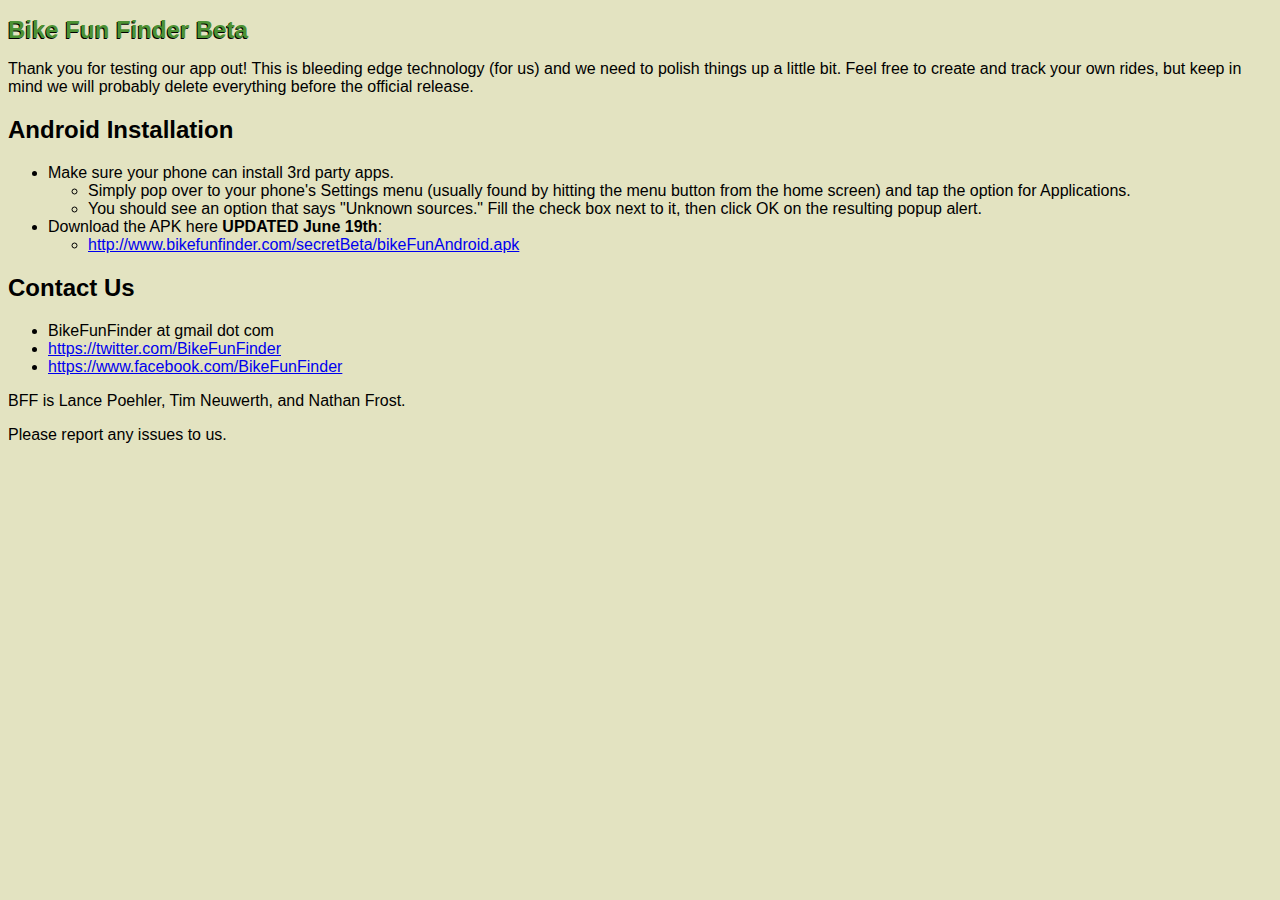
<file: www/androidBetaInvite.html>
<!DOCTYPE html>
<html>
<head>
    <title>Bike Fun Finder Beta Invite</title>
    <link href="css/mdStyles.css" rel="stylesheet" type="text/css">
    <script src="scripts/Markdown.Converter.js" type="text/javascript"></script>
    <script src="scripts/jquery-1.9.1.min.js" type="text/javascript"></script>
</head>
<body>
<script type="text/javascript">

    var _gaq = _gaq || [];
    _gaq.push(['_setAccount', 'UA-41069312-1']);
    _gaq.push(['_trackPageview']);

    (function() {
        var ga = document.createElement('script'); ga.type = 'text/javascript'; ga.async = true;
        ga.src = ('https:' == document.location.protocol ? 'https://ssl' : 'http://www') + '.google-analytics.com/ga.js';
        var s = document.getElementsByTagName('script')[0]; s.parentNode.insertBefore(ga, s);
    })();

</script>
<script type="text/javascript">
    $(document).ready(function() {
        var converter = new Markdown.Converter();
        mdText = document.getElementById("markdownContent").innerText;
        document.getElementById('renderBody').innerHTML = converter.makeHtml(mdText);
        //document.getElementById("renderBody").write(converter.makeHtml(mdText));
        //document.write(converter.makeHtml(mdText));
    });
</script>


<span id="markdownContent" style="display: none;">
Bike Fun Finder Beta
=================
Thank you for testing our app out! This is bleeding edge technology (for us) and we need to polish things up a little bit.
Feel free to create and track your own rides, but keep in mind we will probably delete everything before the official release.

Android Installation
------------------------
- Make sure your phone can install 3rd party apps.
  - Simply pop over to your phone's Settings menu (usually found by hitting the menu button from the home screen) and tap the option for Applications.
  - You should see an option that says "Unknown sources." Fill the check box next to it, then click OK on the resulting popup alert.
- Download the APK here __UPDATED June 19th__:
  - http://www.bikefunfinder.com/secretBeta/bikeFunAndroid.apk

Contact Us
--------------
- BikeFunFinder at gmail dot com
- https://twitter.com/BikeFunFinder
- https://www.facebook.com/BikeFunFinder

BFF is Lance Poehler, Tim Neuwerth, and Nathan Frost.

Please report any issues to us.

</span>

<div id="renderBody" stye="display: inline;">

</div>
</body>
</html>
</file>
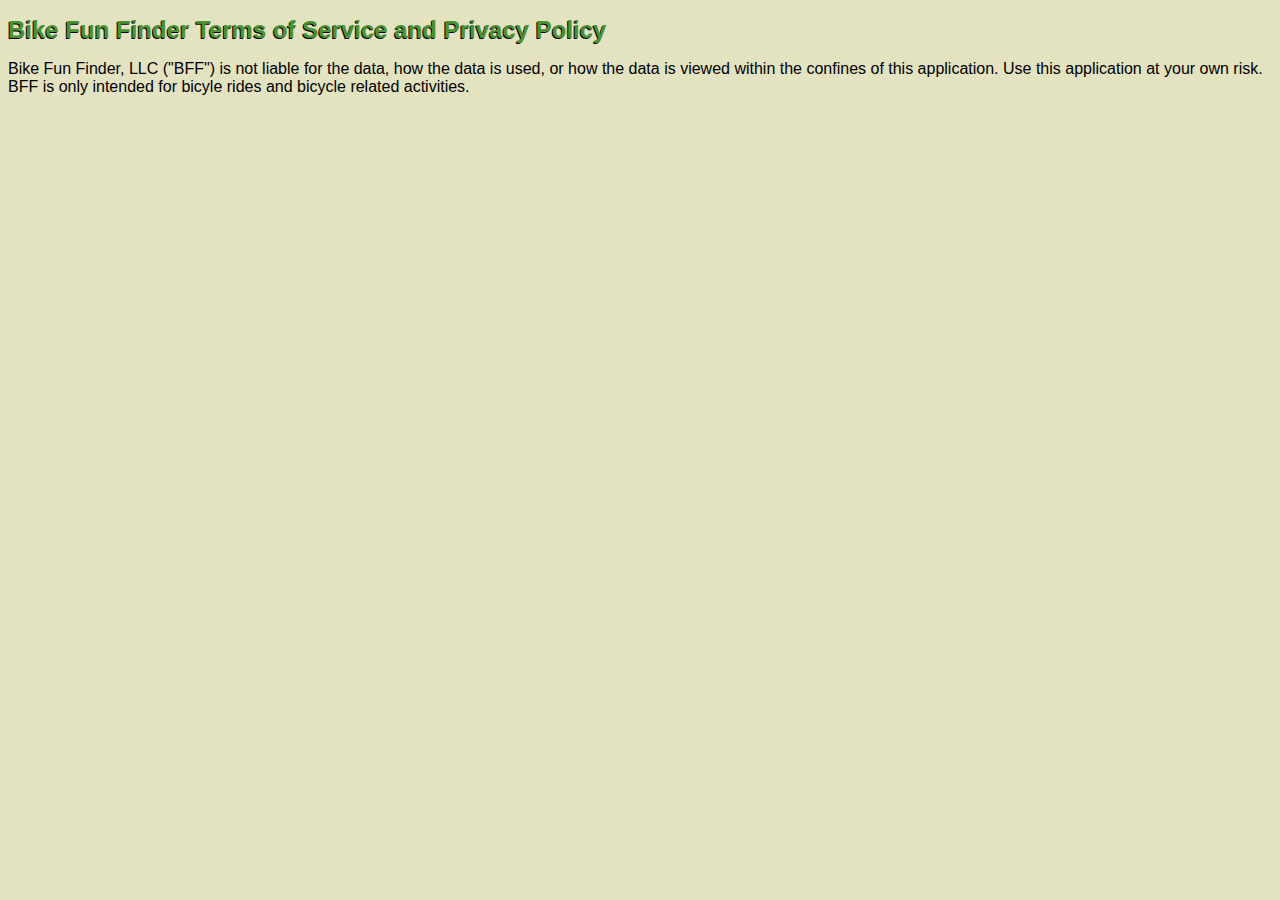
<file: www/tos.html>
<!DOCTYPE html>
<html>
<head>
    <title>Bike Fun Finder Beta Invite</title>
    <link href="css/mdStyles.css" rel="stylesheet" type="text/css">
    <script src="scripts/Markdown.Converter.js" type="text/javascript"></script>
    <script src="scripts/jquery-1.9.1.min.js" type="text/javascript"></script>

</head>
<body>
<script type="text/javascript">

    var _gaq = _gaq || [];
    _gaq.push(['_setAccount', 'UA-41069312-1']);
    _gaq.push(['_trackPageview']);

    (function() {
        var ga = document.createElement('script'); ga.type = 'text/javascript'; ga.async = true;
        ga.src = ('https:' == document.location.protocol ? 'https://ssl' : 'http://www') + '.google-analytics.com/ga.js';
        var s = document.getElementsByTagName('script')[0]; s.parentNode.insertBefore(ga, s);
    })();

</script>
<script type="text/javascript">
    $(document).ready(function() {
        var converter = new Markdown.Converter();
        mdText = document.getElementById("markdownContent").innerText;
        document.getElementById('renderBody').innerHTML = converter.makeHtml(mdText);
        //document.getElementById("renderBody").write(converter.makeHtml(mdText));
        //document.write(converter.makeHtml(mdText));
    });
</script>


<span id="markdownContent" style="display: none;">
Bike Fun Finder Terms of Service and Privacy Policy
===================================================
Bike Fun Finder, LLC ("BFF") is not liable for the data, how the data is used, or how the data is viewed within the confines of this application.  Use this application at your own risk.  BFF is only intended for bicyle rides and bicycle related activities.

</span>

<div id="renderBody" stye="display: inline;">

</div>

</body>
</html>
</file>
<file: www/css/mdStyles.css>
html, body {
    background-color:#e3e3c1;
}
body{
    font-family:'Helvetica Neue','Helvetica',sans-serif;
}

h1{
    color:#4c9133;
    font-weight:bold;
    font-size: 24px;
    text-shadow: -1px 1px #000000;
}
</file>
